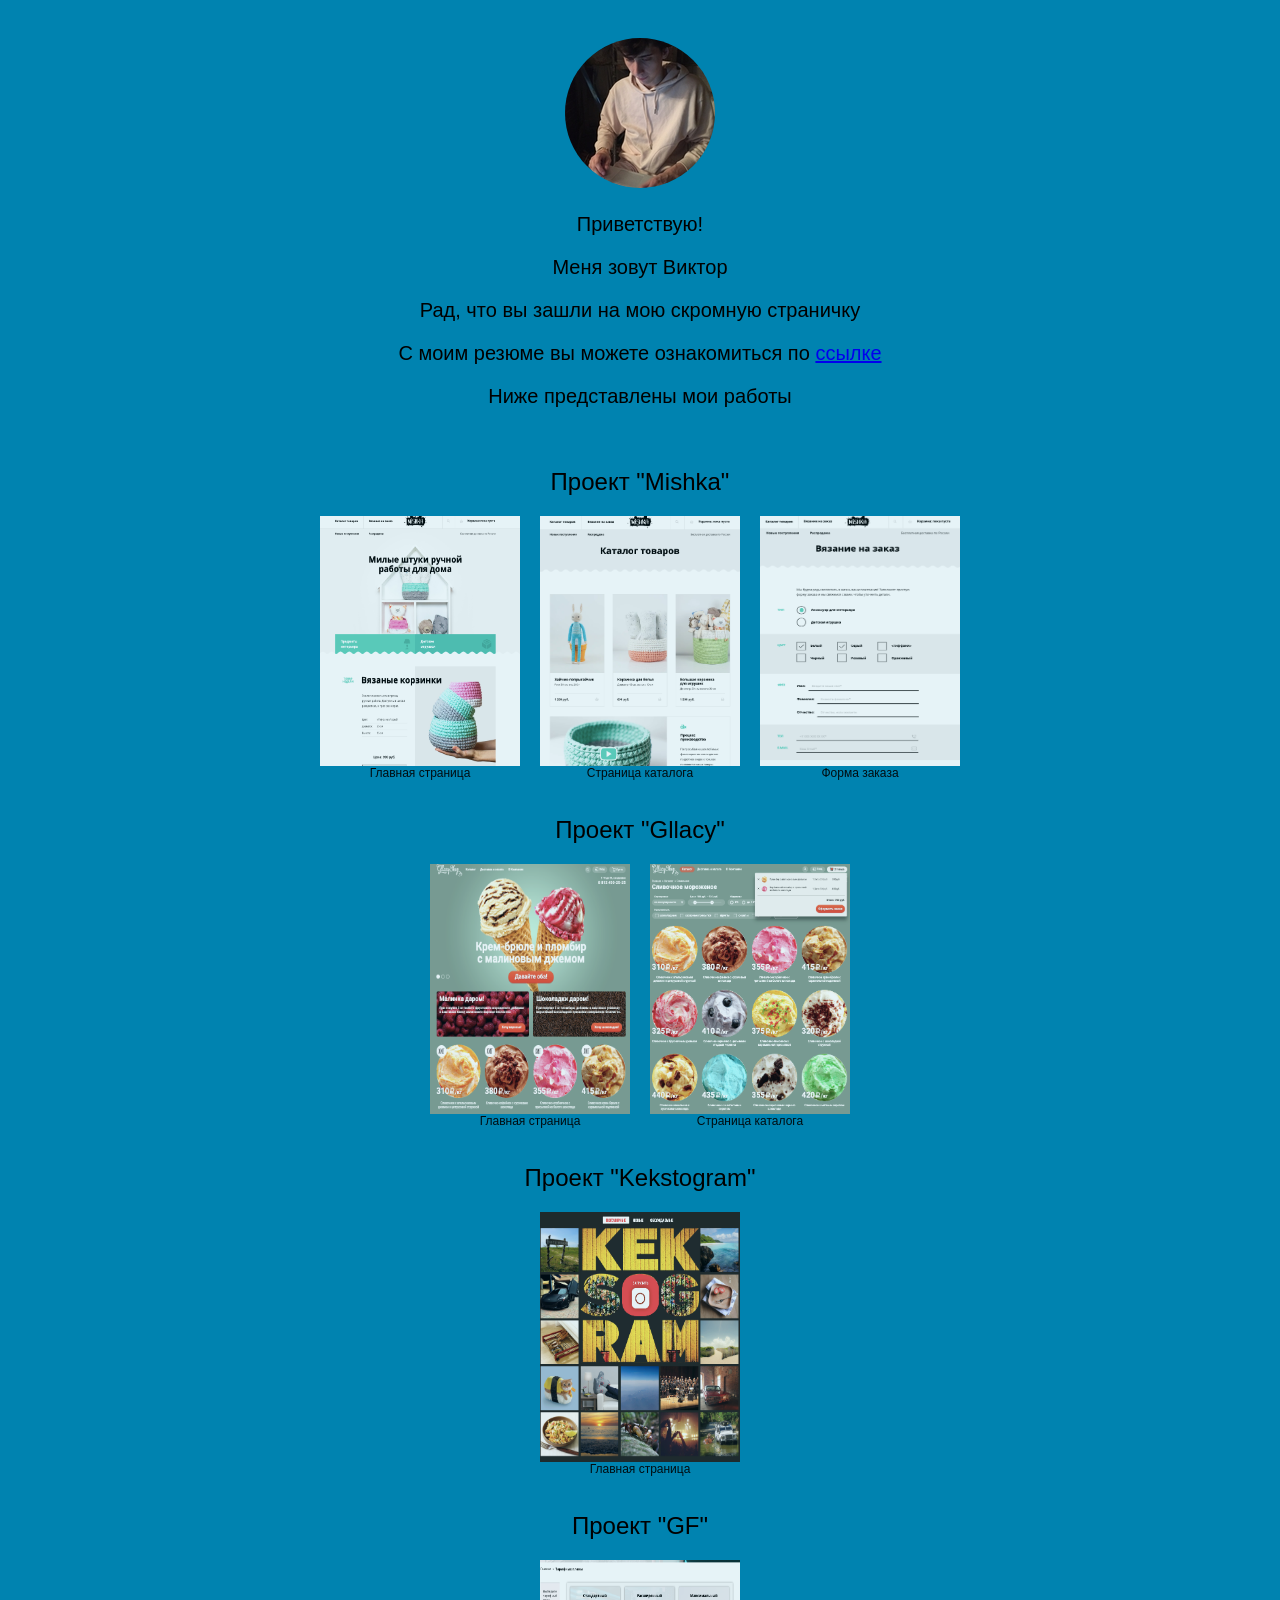
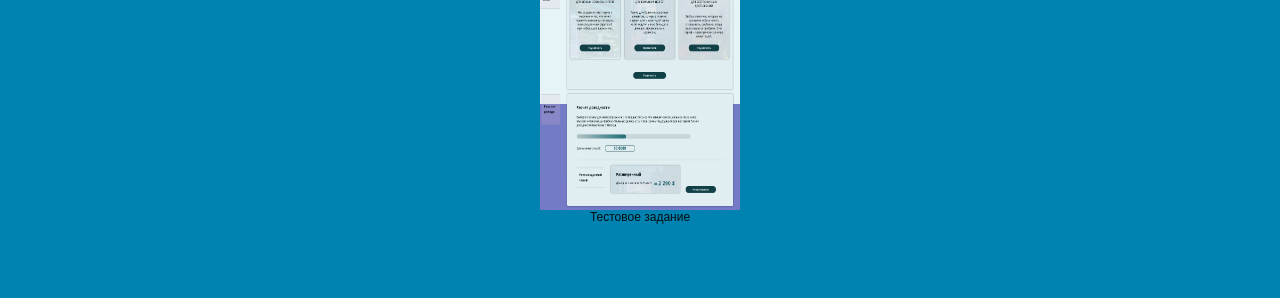
<file: index.html>
<!DOCTYPE html>
<html lang="ru">
<head>
    <meta charset="utf-8">
    <meta name="viewport" content="width=device-width,initial-scale=1">
    <title>Pages GusevBoy</title>
    <link rel="stylesheet" href="./style.css">
</head>
<body class="page">
    <div class="welcome">
        <a href="https://github.com/GusevBoy">
            <img class="welcome__img" src="./img/I.jpg" alt="">
        </a>
        <div class="welcome__description">
            <p>Приветствую!</p>
            <p>Меня зовут Виктор</p>
            <p>Рад, что вы зашли на мою скромную страничку</p>
            <p>C моим резюме вы можете ознакомиться по <a href="https://hh.ru/resume/b8361d82ff057ade3d0039ed1f4173514b6668">ссылке</a></p>
            <p>Ниже представлены мои работы</p>
        </div>
    </div>
    <div class="presentation">
        <div class="presentation__item">
            <p class="presentation__description">Проект "Mishka"</p>
            <div class="presentation__images images">
                <div class="images__item">
                    <a href="./Mishka/index.html" class="images__link">
                        <img class="images__img" src="img/mishkaMain.png" alt="Главная страница Mishka">
                    </a>
                    <p class="images__hint">Главная страница</p>
                </div>
                <div class="images__item">
                    <a href="./Mishka/catalog.html" class="images__link">
                        <img class="images__img" src="img/mishkaCatalog.png" alt="Страница каталога в проекте Mishka">
                    </a>
                    <p class="images__hint">Страница каталога</p>
                </div>
                <div class="images__item">
                    <a href="./Mishka/form.html" class="images__link">
                        <img class="images__img" src="img/mishkaForm.png" alt="Страница form в проекте Mishka">
                    </a>
                    <p class="images__hint">Форма заказа</p>
                </div>
            </div>
        </div>
        <div class="presentation__item">
            <p class="presentation__description">Проект "Gllacy"</p>
            <div class="presentation__images images">
                <div class="images__item">
                    <a href="./Gllacy/index.html" class="images__link">
                        <img class="images__img" src="img/gllacyMain.png" alt="Главная страница Глэйси">
                    </a>
                    <p class="images__hint">Главная страница</p>
                </div>
                <div class="images__item">
                    <a href="./Gllacy/catalog.html" class="images__link">
                        <img class="images__img" src="img/gllacyCatalog.png" alt="Страница каталога в проекте Глэйси">
                    </a>
                    <p class="images__hint">Страница каталога</p>
                </div>
            </div>
        </div>
        <div class="presentation__item">
            <p class="presentation__description">Проект "Kekstogram"</p>
            <div class="presentation__images images">
                <div class="images__item">
                    <a href="./Kekstagram/index.html" class="images__link">
                        <img class="images__img" src="img/kekstagram.png" alt="Главная страница Kekstogram">
                    </a>
                    <p class="images__hint">Главная страница</p>
                </div>
            </div>
        </div>
        <div class="presentation__item">
            <p class="presentation__description">Проект "GF"</p>
            <div class="presentation__images images">
                <div class="images__item">
                    <a href="./GF/index.html" class="images__link">
                        <img class="images__img" src="img/GF.png" alt="Тестовое задание GF">
                    </a>
                    <p class="images__hint">Тестовое задание</p>
                </div>
            </div>
        </div>
    </div>
</body>
</html>
</file>
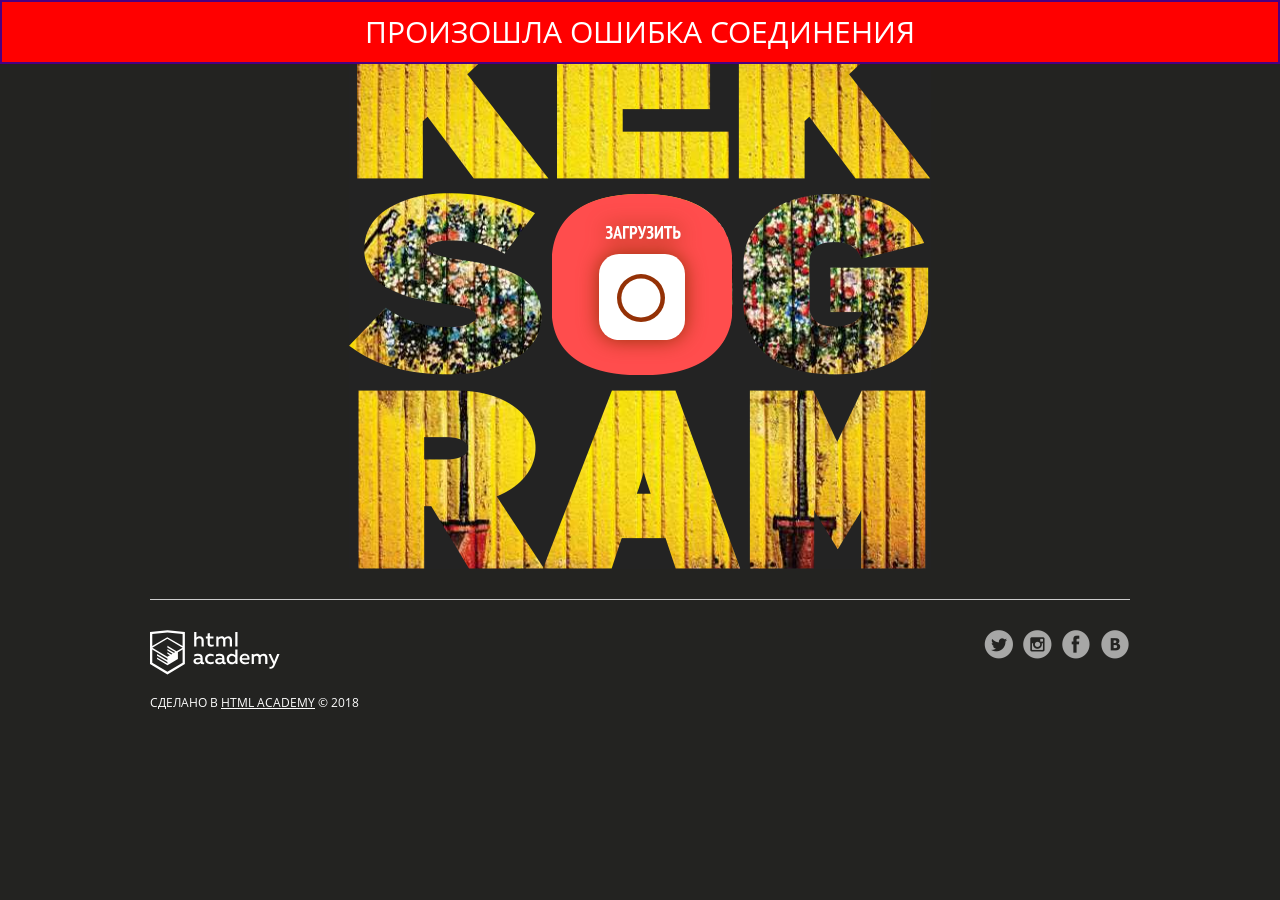
<file: Kekstagram/index.html>
<!DOCTYPE html>
<html lang="ru">
<head>
  <meta charset="utf-8">
  <meta name="viewport" content="width=device-width,initial-scale=1">
  <link rel="stylesheet" href="css/normalize.css">
  <link rel="stylesheet" href="css/style.css">
  <link rel="shortcut icon" href="favicon.ico" type="image/x-icon">
  <title>Кекстаграм</title>
</head>

<body>
  <main>

    <!-- Фильтрация изображений от других пользователей -->

    <section class="img-filters hidden container">

      <h2 class="img-filters__title  visually-hidden">Фильтр фотографий</h2>
      <form class="img-filters__form" action="index.html" method="get" autocomplete="off">
        <button type=button class="img-filters__button  img-filters__button--active" id="filter-popular">Популярные</button>
        <button type=button class="img-filters__button" id="filter-new">Новые</button>
        <button type=button class="img-filters__button" id="filter-discussed">Обсуждаемые</button>
      </form>
    </section>

    <!-- Контейнер для изображений от других пользователей -->
    <section class="pictures  container">
      <h2 class="pictures__title  visually-hidden">Фотографии других пользователей</h2>

      <!-- Поле для загрузки нового изображения на сайт -->
      <section class="img-upload">
        <div class="img-upload__wrapper">
          <h2 class="img-upload__title  visually-hidden">Загрузка фотографии</h2>
          <form class="img-upload__form" id="upload-select-image" enctype="multipart/form-data" autocomplete="off" >

            <!-- Изначальное состояние поля для загрузки изображения -->
            <fieldset class="img-upload__start">
              <input type="file" id="upload-file" class="img-upload__input  visually-hidden" name="filename" required>
              <label for="upload-file" class="img-upload__label  img-upload__control">Загрузить</label>
            </fieldset>

            <!-- Форма редактирования изображения -->
            <div class="img-upload__overlay  hidden">
              <div class="img-upload__wrapper">
                <div class="img-upload__preview-container">

                  <!-- Изменение размера изображения -->
                  <fieldset class="img-upload__scale  scale">
                    <button type="button" class="scale__control  scale__control--smaller">Уменьшить</button>
                    <input type="text" class="scale__control  scale__control--value" value="100%" title="Image Scale" name="scale" readonly>
                    <button type="button" class="scale__control  scale__control--bigger">Увеличить</button>
                  </fieldset>

                  <!-- Предварительный просмотр изображения -->
                  <div class="img-upload__preview">
                    <img src="img/upload-default-image.jpg" alt="Предварительный просмотр фотографии" class="effect-image-preview">
                  </div>

                  <!-- Изменение глубины эффекта, накладываемого на изображение -->
                  <fieldset class="img-upload__effect-level  effect-level hidden">
                    <input class="effect-level__value" type="number" name="effect-level" value="100">
                    <div class="effect-level__line">
                      <div class="effect-level__pin" tabindex="0">Кнопка изменения глубины эффекта фотографии</div>
                      <div class="effect-level__depth">Глубина эффекта фотографии</div>
                    </div>
                  </fieldset>

                  <!-- Кнопка для закрытия формы редактирования изображения -->
                  <button type="reset" class="img-upload__cancel  cancel" id="upload-cancel">Закрыть</button>
                </div>

                <!-- Наложение эффекта на изображение -->
                <fieldset class="img-upload__effects  effects">
                  <ul class="effects__list">
                    <li class="effects__item">
                      <input type="radio" class="effects__radio  visually-hidden" name="effect" id="effect-none" value="none" checked>
                      <label for="effect-none" class="effects__label">
                        <span class="effects__preview  effects__preview--none">Превью фото без эффекта</span>
                        Оригинал
                      </label>
                    </li>
                    <li class="effects__item">
                      <input type="radio" class="effects__radio  visually-hidden" name="effect" id="effect-chrome" value="chrome">
                      <label for="effect-chrome" class="effects__label">
                        <span class="effects__preview  effects__preview--chrome">Превью эффекта Хром</span>
                        Хром
                      </label>
                    </li>
                    <li class="effects__item">
                      <input type="radio" class="effects__radio  visually-hidden" name="effect" id="effect-sepia" value="sepia">
                      <label for="effect-sepia" class="effects__label">
                        <span class="effects__preview  effects__preview--sepia">Превью эффекта Сепия</span>
                        Сепия
                      </label>
                    </li>
                    <li class="effects__item">
                      <input type="radio" class="effects__radio  visually-hidden" name="effect" id="effect-marvin" value="marvin">
                      <label for="effect-marvin" class="effects__label">
                        <span class="effects__preview  effects__preview--marvin">Превью эффекта Марвин</span>
                        Марвин
                      </label>
                    </li>
                    <li class="effects__item">
                      <input type="radio" class="effects__radio  visually-hidden" name="effect" id="effect-phobos" value="phobos">
                      <label for="effect-phobos" class="effects__label">
                        <span class="effects__preview  effects__preview--phobos">Превью эффекта Фобос</span>
                        Фобос
                      </label>
                    </li>
                    <li class="effects__item">
                      <input type="radio" class="effects__radio  visually-hidden" name="effect" id="effect-heat" value="heat">
                      <label for="effect-heat" class="effects__label">
                        <span class="effects__preview  effects__preview--heat">Превью эффекта Зной</span>
                        Зной
                      </label>
                    </li>
                  </ul>
                </fieldset>

                <!-- Добавление хэш-тегов и комментария к изображению -->
                <fieldset class="img-upload__text text">
                  <input class="text__hashtags" name="hashtags" placeholder="#хэш-тег">
                  <textarea maxlength="140" class="text__description" name="description" placeholder="Ваш комментарий..."></textarea>
                </fieldset>

                <!-- Кнопка для отправки данных на сервер -->
                <button type="submit" class="img-upload__submit" id="upload-submit">Опубликовать</button>
              </div>
            </div>
          </form>
        </div>
      </section>

      <!-- Здесь будут изображения других пользователей -->

    </section>
  </main>

  <footer class="page-footer  container">
    <div class="page-footer__wrapper">
      <div class="page-footer__copyright  copyright">
        <a class="copyright__link  copyright__link--image" href="https://htmlacademy.ru/intensive/javascript"><img src="img/htmla-logo.svg" width="130" height="45" alt="HTML Academy"></a>
        <p>Сделано в <a class="copyright__link  copyright__link--text" href="https://htmlacademy.ru/intensive/javascript">HTML Academy</a> &copy; 2018</p>
      </div>
      <ul class="page-footer__contacts  contacts">
        <li><a href="https://twitter.com/htmlacademy_ru" class="contacts__link  contacts__link--twitter">Twitter</a></li>
        <li><a href="https://www.instagram.com/htmlacademy/" class="contacts__link  contacts__link--instagram">Instagtam</a></li>
        <li><a href="https://www.facebook.com/htmlacademy" class="contacts__link  contacts__link--facebook">Facebook</a></li>
        <li><a href="https://vk.com/htmlacademy" class="contacts__link  contacts__link--vk">VK</a></li>
      </ul>
    </div>
  </footer>

  <!-- Полноэкранный показ изображения -->
  <!-- Переобразовать в template -->
  <template id="big-picture">
    <section class="big-picture  overlay ">
      <h2 class="big-picture__title  visually-hidden">Просмотр фотографии</h2>
      <div class="big-picture__preview">

        <!-- Просмотр изображения -->
        <div class="big-picture__img">
          <img src="img/logo-background-3.jpg" alt="Девушка в купальнике" width="600" height="600">
        </div>

        <!-- Информация об изображении. Подпись, комментарии, количество лайков -->
        <div class="big-picture__social  social">
          <div class="social__header">
            <img class="social__picture" src="img/avatar-1.svg" alt="Аватар автора фотографии" width="35" height="35">
            <p class="social__caption">Тестим новую камеру! =)</p>
            <p class="social__likes">Нравится <span class="likes-count">356</span></p>
          </div>

          <!-- Комментарии к изображению -->
          <div class="social__comment-count"><span class="comments-count">5</span> из <span class="max-comments-count">125</span> комментариев</div>
          <ul class="social__comments">
            <li class="social__comment">
              <img class="social__picture" src="" alt="Аватар комментатора фотографии" width="35" height="35">
               <p class="social__text"></p>
            </li>
          </ul>

          <!-- Кнопка для загрузки новой порции комментариев -->
          <button type="button" class="social__comments-loader  comments-loader">Загрузить еще</button>

          <!-- Форма для отправки комментария -->
          <div class="social__footer">
            <img class="social__picture" src="img/avatar-6.svg" alt="Аватар комментатора фотографии" width="35" height="35">
            <input type="text" class="social__footer-text" placeholder="Ваш комментарий...">
            <button type="button" class="social__footer-btn" name="button">Отправить</button>
          </div>
        </div>

        <!-- Кнопка для выхода из полноэкранного просмотра изображения -->
        <button type="reset" class="big-picture__cancel  cancel" id="picture-cancel">Закрыть</button>
      </div>
    </section>
  </template>

  <!-- Шаблон изображения случайного пользователя -->
  <template id="picture">
    <a href="#" class="picture">
      <img class="picture__img" src="" width="182" height="182" alt="Случайная фотография">
      <p class="picture__info">
        <span class="picture__comments"></span>
        <span class="picture__likes"></span>
      </p>
    </a>
  </template>

  <!-- Сообщение с ошибкой загрузки изображения -->
  <template id="error">
    <section class="error">
      <div class="error__inner">
        <h2 class="error__title">Ошибка загрузки файла</h2>
        <div class="error__buttons">
          <button type="button" class="error__button">Попробовать снова</button>
          <button type="button" class="error__button">Загрузить другой файл</button>
        </div>
      </div>
    </section>
  </template>

  <!-- Сообщение об успешной загрузке изображения -->
  <template id="success">
    <section class="success">
      <div class="success__inner">
        <h2 class="success__title">Изображение успешно загружено!</h2>
        <button type="button" class="success__button">Круто!</button>
      </div>
    </section>
  </template>

  <!-- Экран загрузки изображения -->
  <template id="messages">
    <div class="img-upload__message  img-upload__message--loading">Загружаем...</div>
  </template>
  <script src="js/debounce.js"></script>
  <script src="js/sort.js"></script>
  <script src="js/backend.js"></script>
  <script src="js/data.js"></script>
  <script src="js/pictures.js"></script>
  <script src="js/form.js"></script>
  <script src="js/preview.js"></script>
</body>
</html>
</file>
<file: style.css>
.page {
    display: flex;
    flex-direction: column;
    font-family: "Roboto", "Arial", sans-serif;
    justify-content: center;
    text-align: center;
    padding: 30px;
    background-color: #0083B0;
}
.welcome {
    font-size: 20px;
    margin: 0 0 40px 0;
}

.welcome__img {
    border-radius: 50%;
}

.welcome__img:hover {
    box-shadow: 0 0 11px rgba(33,33,33,.2);
}

.list {
    padding: 0;
    margin: 0 auto;
    width: 100px;
    text-align: center;
    list-style: none;
}

.works__link {
    color: #000;
    display: block;
    width: 100%;
 }

a:visited {
    color: #1f3896;
}

.works__item {
    height: 40px;
    box-sizing: border-box;
    text-align: center;
}

.presentation {
    width: 700px;
    margin: 0 auto;
}

.presentation__item {
    max-width: 700px;
    margin: 0 0 50px 0;
}
.presentation__description {
    font-size: 24px;
    margin: 0 0 20px 0;
}

.images {
    display: flex;
    justify-content: center;
}

.images__item {
    margin: 0 0 0 20px;
    width: 200px;
    height: 250px;
    opacity: .9;
    border-radius: 5px;
    transition: .2s;
}

.images__item:hover {
    opacity: 1;
    box-shadow: 0 0 11px rgba(33,33,33,.2);
}

.images__item:first-child {
    margin: 0;
}

.images__link {
    display: block;
    height: 100%;
}

.images__img {
    width: 100%;
    height: 100%;
}

.images__hint {
    font-size: 12px;
    padding: 0;
    margin: 0;
}
</file>
<file: Kekstagram/css/style.css>
/* Общие стили. Каркас
   ========================================================================== */

@font-face {
  font-family: "Open Sans";
  src: url("../fonts/OpenSansCondensed-Bold.woff2") format("woff2"),
      url("../fonts/OpenSansCondensed-Bold.woff") format("woff");
  font-weight: 700;
  font-style: normal;
  font-display: swap;
}

@font-face {
  font-family: "Open Sans";
  src: url("../fonts/OpenSans-Regular.woff2") format("woff2"),
      url("../fonts/OpenSans-Regular.woff") format("woff");
  font-weight: 400;
  font-style: normal;
  font-display: swap;
}

*,
*::before,
*::after {
  -webkit-box-sizing: border-box;
          box-sizing: border-box;
}

body {
  font-family: "Open Sans", "Arial", sans-serif;
  font-weight: 400;
  font-size: 14px;
  line-height: 20px;
  color: #ffffff;
  text-transform: uppercase;

  background-color: #232321;
}

main {
  position: relative;
}

.content-box-component {
  -webkit-box-sizing: content-box;
          box-sizing: content-box;
}

.error-message {
  z-index: 100;
  margin: 0 auto;
  text-align: center;
  background-color: red;
  padding: 20px 0;
  border:solid indigo 2px;
  position: absolute;
  left: 0;
  right: 0;
  font-size: 30px;

}

.visually-hidden {
  position: absolute;

  width: 1px;
  height: 1px;
  margin: -1px;
  border: 0;
  padding: 0;

  white-space: nowrap;

  -webkit-clip-path: inset(100%);
          clip-path: inset(100%);

  clip: rect(0 0 0 0);
  overflow: hidden;
}

.container {
  width: 1360px;
  margin: 0 auto;
}

.modal-open {
  height: 100vh;
  overflow: hidden;
}


/**
 * Кнопка закрытия модального окна
 */

.cancel {
  display: block;
  margin: 0;
  padding: 0;

  width: 42px;
  height: 42px;

  font-size: 0;

  background-color: rgba(255, 255, 255, 0.2);
  background-image: url("../img/icon-cross.svg");
  background-position: center;
  background-repeat: no-repeat;

  border: 0;
  border-radius: 2px;

  opacity: 0.6;
}

.cancel:hover,
.cancel:focus {
  background-color: rgba(255, 255, 255, 0.4);
  opacity: 1;
}

.cancel:active {
  -webkit-transform: translateY(1px);
      -ms-transform: translateY(1px);
          transform: translateY(1px);
}


/**
 * Оверлей под экранами
 */

.overlay {
  position: fixed;
  top: 0;
  left: 0;
  z-index: 2;

  -webkit-box-sizing: border-box;
          box-sizing: border-box;

  width: 100%;
  height: 100%;
  padding-top: 60px;
  overflow: auto;

  background-color: rgba(0, 0, 0, 0.8);
}


/* Блок с фильтрами изображений других пользователей
   ========================================================================== */

.img-filters {
  padding: 20px 0;

  display: -webkit-box;
  display: -ms-flexbox;
  display: flex;

  -webkit-box-pack: center;
     -ms-flex-pack: center;
   justify-content: center;
}

.img-filters--inactive {
  opacity: 0;
}

.img-filters__button {
  padding: 5px 15px;

  font-family: "Open Sans", "Arial", sans-serif;
  font-weight: 700;
  font-size: 18px;
  line-height: auto;
  text-transform: uppercase;

  cursor: pointer;
  background-color: #232321;
  border: none;
}

.img-filters__button:active,
.img-filters__button--active {
  color: #ff4e4e;

  background-color: #ffffff;
  border-radius: 2px;
}

.img-filters__label {
  padding: 5px 15px;

  font-family: "Open Sans", "Arial", sans-serif;
  font-weight: 700;
  font-size: 18px;
  line-height: auto;

  cursor: pointer;
}

.img-filters__radio:focus + .img-filters__label {
  outline: auto 5px highlight;
}

.img-filters__radio:checked + .img-filters__label {
  color: #ff4e4e;
  text-decoration: none;

  background-color: #ffffff;
  border-radius: 2px;
}


/* Блок, в котором размещаются фотографии других пользователей
   ========================================================================== */

.pictures {
  display: -ms-grid;
  display: grid;
  grid-gap: 10px;

  -ms-grid-columns: (1fr)[7];
      grid-template-columns: repeat(7, 1fr);
}

.picture {
  position: relative;
  line-height: 0;
}

.picture__img {
  max-width: auto;
  width: 100%;
  height: auto;
}

.picture__info {
  display: none;

  margin: 0;
  padding: 15px;
  position: absolute;
  bottom: 10px;
  left: 50%;

  background-color: rgba(0, 0, 0, 0.5);
  border-radius: 5px;

  -webkit-transform: translateX(-50%);
      -ms-transform: translateX(-50%);
          transform: translateX(-50%);
}

.picture:hover .picture__info,
.picture:focus .picture__info {
  display: -webkit-box;
  display: -ms-flexbox;
  display: flex;
}

.picture__comments,
.picture__likes {
  padding-left: 30px;
  position: relative;

  font-family: "Open Sans", "Arial", sans-serif;
  font-weight: 400;
  color: #ffffff;
}

.picture__comments {
  margin-right: 10px;
}

.picture__comments::before,
.picture__likes::before {
  content: "";
  position: absolute;
  left: 5px;
  top: -7px;

  background-image: url("../img/sprite.png");
  background-repeat: no-repeat;
}

.picture__comments::before {
  width: 20px;
  height: 16px;

  background-position: -5px -5px;
}

.picture__likes::before {
  width: 20px;
  height: 16px;

  background-position: -5px -31px;
}


/* Поле для загрузки нового изображения
   ========================================================================== */

.img-upload {
  -ms-grid-column: 3;
  -ms-grid-column-span: 3;
  grid-column: 3 / span 3;

  -ms-grid-row: 1;
  -ms-grid-row-span: 3;
  grid-row: 1 / span 3;
}

.img-upload__wrapper {
  margin: 0 auto;
  width: 582px;

  text-align: center;
}

.img-upload__form {
  position: relative;
  min-height: 569px;

  background-color: #eed21e;
  background-image: url("../img/logo-background-1.jpg");
  background-repeat: no-repeat;
  background-position: center;

  border: none;
}

.img-upload__start {
  position: relative;

  margin: 0;
  padding: 0;
  min-height: 569px;

  background-image: url("../img/logo-mask.png");
  background-repeat: no-repeat;
  background-position: center;

  border: none;
}

.img-upload__label {
  position: absolute;

  top: 194px;
  left: 203px;

  width: 180px;
  height: 181px;

  font-size: 0;

  background-image: url("../img/upload-button-bg.png");
  background-repeat: no-repeat;
  background-position: center;

  cursor: pointer;
}

.img-upload__label::after {
  content: "";
  position: absolute;

  top: 32px;
  left: 47px;

  width: 86px;
  height: 114px;

  background-image: url("../img/upload-button.svg");
  background-repeat: no-repeat;
  background-position: center;

  -webkit-filter: drop-shadow(0 0 10px #943106);
          filter: drop-shadow(0 0 10px #943106);
}

.img-upload__label:hover::after,
.img-upload__label:active::after {
  -webkit-filter: drop-shadow(0 0 10px #622104);
          filter: drop-shadow(0 0 10px #622104);

  -webkit-transform: scale(1.1);
      -ms-transform: scale(1.1);
          transform: scale(1.1);
}

.img-upload__input:focus + .img-upload__label {
  outline: auto 5px highlight;
}


/* Окно для редактирования изображения
   ========================================================================== */

.img-upload__overlay {
  position: fixed;
  top: 0;
  left: 0;
  z-index: 2;

  -webkit-box-sizing: border-box;
          box-sizing: border-box;

  width: 100%;
  height: 100%;

  padding-top: 60px;
  padding-bottom: 60px;
  overflow: auto;

  background-color: rgba(0, 0, 0, 0.8);
}

.img-upload__preview-container {
  position: relative;
  margin-bottom: 30px;
}


/**
 * Кнопки изменения масштаба изобраения
 */

.img-upload__scale {
  position: absolute;
  top: 0;
  left: 50%;
  z-index: 1;

  font-family: "Open Sans", "Arial", sans-serif;
  font-weight: 400;

  -webkit-transform: translateX(-50%);
      -ms-transform: translateX(-50%);
          transform: translateX(-50%);
}

.scale {
  margin: 0;
  padding: 10px;

  font-size: 0;
  border: 0;
}

.scale__control {
  position: relative;

  width: 33px;
  height: 33px;
  margin: 0;
  padding: 0;

  text-align: center;
  vertical-align: middle;

  background-color: rgba(0, 0, 0, 0.6);
  border: 0;
}

.scale__control:hover,
.scale__control:focus {
  background-color: rgba(0, 0, 0, 0.3);
}

.scale__control:active {
  -webkit-transform: translateY(1px);
      -ms-transform: translateY(1px);
          transform: translateY(1px);
}

.scale__control--smaller {
  border-radius: 50% 0 0 50%;
}

.scale__control--smaller::before {
  content: "–";
  position: absolute;
  top: 50%;
  left: 50%;

  font-size: 20px;
  line-height: 0;
  color: #ffffff;

  -webkit-transform: translate(-50%, -50%);
      -ms-transform: translate(-50%, -50%);
          transform: translate(-50%, -50%);
}

.scale__control--value {
  width: 60px;

  font-size: 16px;
  color: #ffffff;

  border: solid rgba(255, 255, 255, 0.5);
  border-width: 0 2px;
}

.scale__control--bigger {
  border-radius: 0 50% 50% 0;
}

.scale__control--bigger::before {
  content: "+";
  position: absolute;
  top: 50%;
  left: 50%;

  font-size: 20px;
  line-height: 0;
  color: #ffffff;

  -webkit-transform: translate(-50%, -50%);
      -ms-transform: translate(-50%, -50%);
          transform: translate(-50%, -50%);
}


/**
 * Превью изображения
 */

.img-upload__preview {
  display: -webkit-box;
  display: -ms-flexbox;
  display: flex;
  -webkit-box-align: center;
     -ms-flex-align: center;
        align-items: center;
  -webkit-box-pack: center;
     -ms-flex-pack: center;
   justify-content: center;

  width: 600px;
  height: 600px;

  background-color: #ffffff;
}

.img-upload__preview img {
  display: block;
  max-width: 600px;
  max-height: 600px;
}


/**
 * Шкала регулирования глубины фильтра
 */

.effect-level {
  position: absolute;
  bottom: 10px;
  left: 50%;

  width: 495px;
  height: 33px;

  font-size: 12px;
  line-height: 42px;
  text-align: center;
  color: #ffffff;
  white-space: nowrap;

  background-color: rgba(0, 0, 0, 0.6);
  border-radius: 33px;

  -webkit-transform: translateX(-50%);
      -ms-transform: translateX(-50%);
          transform: translateX(-50%);
}

.effect-level__value {
  display: none;
}

.effect-level__line {
  position: absolute;
  top: 50%;
  right: 20px;
  left: 20px;

  height: 5px;

  font-size: 0;

  background-color: rgba(255, 231, 81, 0.4);

  -webkit-transform: translateY(-50%);
      -ms-transform: translateY(-50%);
          transform: translateY(-50%);
}

.effect-level__pin {
  position: absolute;
  top: 50%;
  left: 100%;
  z-index: 1;

  width: 18px;
  height: 18px;
  margin: -9px 0 0;

  background-color: #ffe753;
  border-radius: 50%;

  -webkit-transform: translateX(-50%);
      -ms-transform: translateX(-50%);
          transform: translateX(-50%);

  cursor: move;
}

.effect-level__depth {
  position: absolute;

  width: 100%;
  height: 100%;

  background-color: #ffe753;
}


/**
 * Блок с эффектами, которые можно применить к изображению
 */

.effects {
  margin: 0;
  padding: 0;
  margin-bottom: 30px;
  border: none;
}

.effects__list {
  margin: 0;
  padding: 0;

  display: -webkit-box;
  display: -ms-flexbox;
  display: flex;

  -webkit-box-pack: center;
     -ms-flex-pack: center;
   justify-content: center;

  list-style: none;
  text-align: center;
}

.effects__item {
  margin-right: 5px;
}

.effects__label {
  font-family: "Open Sans", "Arial", sans-serif;
  font-weight: 700;

  cursor: pointer;
}

.effects__label:hover,
.effects__label:focus,
.effects__radio:checked + .effects__label {
  color: #ffe753;
}

.effects__preview {
  display: block;
  width: 70px;
  height: 70px;
  margin-bottom: 5px;

  overflow: hidden;

  font-size: 0;

  background-color: #314359;
  background-image: url("../img/upload-default-image.jpg");
  background-repeat: no-repeat;
  background-position: center;
  background-size: 100% auto;

  border: solid 5px transparent;
  border-radius: 5px;
}

.effects__preview:last-of-type {
  margin-right: 0;
}

.effects__radio:checked + .effects__label .effects__preview {
  border: 5px solid #ffe753;
}

.effects__radio:focus + .effects__label .effects__preview {
  outline: auto 5px highlight;
}

.effects__preview--chrome {
  -webkit-filter: grayscale(1);
          filter: grayscale(1);
}

.effects__preview--sepia {
  -webkit-filter: sepia(1);
          filter: sepia(1);
}

.effects__preview--marvin {
  -webkit-filter: invert(100%);
          filter: invert(100%);
}

.effects__preview--phobos {
  -webkit-filter: blur(5px);
          filter: blur(5px);
}

.effects__preview--heat {
  -webkit-filter: brightness(3);
          filter: brightness(3);
}


/**
 * Блок добавления хэштегов и комментария к изображению
 */

.text {
  margin: 0;
  padding: 0;
  margin-bottom: 30px;

  text-align: center;
  border: none;
}

.text__hashtags {
  width: 450px;

  margin: 0 auto;
  margin-bottom: 20px;
  padding: 5px 10px;

  font-family: "Open Sans", "Arial", sans-serif;
  font-weight: 400;
  color: #000000;

  border-radius: 5px;
}

.text__description {
  width: 450px;
  height: 100px;

  margin: 0 auto;
  padding: 15px 10px;

  font-family: "Open Sans", "Arial", sans-serif;
  font-weight: 400;
  color: #000000;

  border-radius: 5px;
}


/**
 * Кнопка для отправки изображения
 */

.img-upload__submit {
  padding: 10px 20px;

  color: #ffe753;
  text-align: center;
  text-transform: uppercase;
  font-family: "Open Sans", "Arial", sans-serif;
  font-weight: 700;

  background-color: rgba(255, 231, 82, 0.2);

  border: 0;
  border-radius: 4px;
}

.img-upload__submit:hover,
.img-upload__submit:focus {
  background-color: rgba(255, 231, 82, 0.4);
}

.img-upload__submit:active {
  -webkit-transform: translateY(1px);
      -ms-transform: translateY(1px);
          transform: translateY(1px);
}

.img-upload__submit:disabled,
.img-upload__submit--disabled {
  opacity: 0.3;
}


/*
 * Кнопка для закрытия окна редактирования изображения
 */

.img-upload__cancel {
  position: absolute;
  top: 0;
  left: 610px;
}

.img-upload__cancel:active {
  -webkit-transform: translateY(1px);
      -ms-transform: translateY(1px);
          transform: translateY(1px);
}


/* Окно полноэкранного просмотра изображения
   ========================================================================== */

.big-picture__preview {
  position: absolute;
  top: 60px;
  left: 50%;

  max-width: 600px;
  min-height: 600px;

  padding-bottom: 60px;

  -webkit-transform: translateX(-50%);
      -ms-transform: translateX(-50%);
          transform: translateX(-50%);
}

.big-picture__img img {
  display: block;
}

.social {
  display: -webkit-box;
  display: -ms-flexbox;
  display: flex;

  -webkit-box-orient: vertical;
  -webkit-box-direction: normal;
     -ms-flex-direction: column;
         flex-direction: column;

  max-width: 600px;

  color: #000000;
  font-family: "Open Sans", "Arial", sans-serif;
  font-weight: 400;
  text-transform: none;

  background-color: #ffffff;
}


/*
 * Подпись к изображению
 */

.social__header {
  padding: 15px 15px;

  display: -webkit-box;
  display: -ms-flexbox;
  display: flex;

  -webkit-box-pack: start;
     -ms-flex-pack: start;
   justify-content: flex-start;

  -webkit-box-align: flex-start;
     -ms-flex-align: flex-start;
        align-items: flex-start;

  border-bottom: 1px solid #cccccc;
}

.social__picture {
  display: block;
  -ms-flex-negative: 0;
        flex-shrink: 0;
  margin-right: 15px;
}

.social__caption {
  margin: 0;
  margin-right: 15px;
}

.social__likes {
  margin: 0;
  margin-left: auto;
  min-width: 125px;
}

.likes-count {
  position: relative;
  padding-left: 30px;

  color: #f48181;

  cursor: pointer;
}

.likes-count:hover {
  color: #e90000;
}

.likes-count::before {
  content: "";
  position: absolute;

  top: 3px;
  left: 5px;

  width: 20px;
  height: 18px;

  background-image: url("../img/sprite.png");
  background-repeat: no-repeat;

  background-position: -5px -56px;
  opacity: 0.5;
}

.likes-count:hover::before,
.likes-count:focus::before {
  opacity: 1;
}

.likes-count:active::before,
.likes-count--active::before {
  opacity: 1;
  background-position: -5px -81px;
}


/*
 * Комментарии к изображению
 */

.social__comments {
  -ms-flex-preferred-size: 100%;
               flex-basis: 100%;

  list-style: none;

  margin: 0;
  padding: 0;
  padding-top: 20px;
}

.social__comment {
  padding-left: 15px;
  padding-right: 15px;
  padding-bottom: 20px;

  display: -webkit-box;
  display: -ms-flexbox;
  display: flex;

  -webkit-box-align: center;
     -ms-flex-align: center;
        align-items: center;
}

.social__comment-count {
  padding-top: 20px;
  padding-left: 65px;
}

.social__comments-loader {
  padding: 0;
  padding-left: 65px;
  padding-bottom: 20px;
  position: relative;

  text-align: left;
  color: #3b77c0;

  background: none;
  border: none;
}

.comments-loader {
  text-align: left;
  color: #3b77c0;

  background: none;
  border: none;
}

.social__text {
  margin: 0;
}


/**
 * Спиннер загрузки комментариев и его анимация
 */

.spinner::after,
.comments-loader:active::after {
  content: "";
  position: absolute;
  left: 200px;
  top: 7px;

  color: #3b77c0;
  font-size: 6px;

  width: 1em;
  height: 1em;
  border-radius: 50%;

  animation: spinner 1.3s infinite linear;
  transform: translateZ(0);
}

@keyframes spinner {
  0%,
  100% {
    box-shadow: 0em -2.6em 0em 0em #3b77c0, 1.8em -1.8em 0 0em rgba(51,102,204, 0.2), 2.5em 0em 0 0em rgba(51,102,204, 0.2), 1.75em 1.75em 0 0em rgba(51,102,204, 0.2), 0em 2.5em 0 0em rgba(51,102,204, 0.2), -1.8em 1.8em 0 0em rgba(51,102,204, 0.2), -2.6em 0em 0 0em rgba(51,102,204, 0.5), -1.8em -1.8em 0 0em rgba(51,102,204, 0.7);
  }
  12.5% {
    box-shadow: 0em -2.6em 0em 0em rgba(51,102,204, 0.7), 1.8em -1.8em 0 0em #3b77c0, 2.5em 0em 0 0em rgba(51,102,204, 0.2), 1.75em 1.75em 0 0em rgba(51,102,204, 0.2), 0em 2.5em 0 0em rgba(51,102,204, 0.2), -1.8em 1.8em 0 0em rgba(51,102,204, 0.2), -2.6em 0em 0 0em rgba(51,102,204, 0.2), -1.8em -1.8em 0 0em rgba(51,102,204, 0.5);
  }
  25% {
    box-shadow: 0em -2.6em 0em 0em rgba(51,102,204, 0.5), 1.8em -1.8em 0 0em rgba(51,102,204, 0.7), 2.5em 0em 0 0em #3b77c0, 1.75em 1.75em 0 0em rgba(51,102,204, 0.2), 0em 2.5em 0 0em rgba(51,102,204, 0.2), -1.8em 1.8em 0 0em rgba(51,102,204, 0.2), -2.6em 0em 0 0em rgba(51,102,204, 0.2), -1.8em -1.8em 0 0em rgba(51,102,204, 0.2);
  }
  37.5% {
    box-shadow: 0em -2.6em 0em 0em rgba(51,102,204, 0.2), 1.8em -1.8em 0 0em rgba(51,102,204, 0.5), 2.5em 0em 0 0em rgba(51,102,204, 0.7), 1.75em 1.75em 0 0em #3b77c0, 0em 2.5em 0 0em rgba(51,102,204, 0.2), -1.8em 1.8em 0 0em rgba(51,102,204, 0.2), -2.6em 0em 0 0em rgba(51,102,204, 0.2), -1.8em -1.8em 0 0em rgba(51,102,204, 0.2);
  }
  50% {
    box-shadow: 0em -2.6em 0em 0em rgba(51,102,204, 0.2), 1.8em -1.8em 0 0em rgba(51,102,204, 0.2), 2.5em 0em 0 0em rgba(51,102,204, 0.5), 1.75em 1.75em 0 0em rgba(51,102,204, 0.7), 0em 2.5em 0 0em #3b77c0, -1.8em 1.8em 0 0em rgba(51,102,204, 0.2), -2.6em 0em 0 0em rgba(51,102,204, 0.2), -1.8em -1.8em 0 0em rgba(51,102,204, 0.2);
  }
  62.5% {
    box-shadow: 0em -2.6em 0em 0em rgba(51,102,204, 0.2), 1.8em -1.8em 0 0em rgba(51,102,204, 0.2), 2.5em 0em 0 0em rgba(51,102,204, 0.2), 1.75em 1.75em 0 0em rgba(51,102,204, 0.5), 0em 2.5em 0 0em rgba(51,102,204, 0.7), -1.8em 1.8em 0 0em #3b77c0, -2.6em 0em 0 0em rgba(51,102,204, 0.2), -1.8em -1.8em 0 0em rgba(51,102,204, 0.2);
  }
  75% {
    box-shadow: 0em -2.6em 0em 0em rgba(51,102,204, 0.2), 1.8em -1.8em 0 0em rgba(51,102,204, 0.2), 2.5em 0em 0 0em rgba(51,102,204, 0.2), 1.75em 1.75em 0 0em rgba(51,102,204, 0.2), 0em 2.5em 0 0em rgba(51,102,204, 0.5), -1.8em 1.8em 0 0em rgba(51,102,204, 0.7), -2.6em 0em 0 0em #3b77c0, -1.8em -1.8em 0 0em rgba(51,102,204, 0.2);
  }
  87.5% {
    box-shadow: 0em -2.6em 0em 0em rgba(51,102,204, 0.2), 1.8em -1.8em 0 0em rgba(51,102,204, 0.2), 2.5em 0em 0 0em rgba(51,102,204, 0.2), 1.75em 1.75em 0 0em rgba(51,102,204, 0.2), 0em 2.5em 0 0em rgba(51,102,204, 0.2), -1.8em 1.8em 0 0em rgba(51,102,204, 0.5), -2.6em 0em 0 0em rgba(51,102,204, 0.7), -1.8em -1.8em 0 0em #3b77c0;
  }
}


/*
 * Форма для отправки комментария
 */

.social__footer {
  border-top: 1px solid #cccccc;
}

.big-picture__cancel {
  position: absolute;
  top: 0;
  left: 100%;

  margin-left: 10px;
}

.social__footer {
  position: relative;

  display: -webkit-box;
  display: -ms-flexbox;
  display: flex;

  padding: 15px;
}

.social__footer-commentor {
  display: block;

  margin-right: 15px;
}

.social__footer-text {
  width: 100%;

  border: none;
}

.social__footer-btn {
  position: absolute;
  right: 15px;
  top: 50%;

  width: 34px;
  height: 34px;

  font-size: 0;

  background-image: url("../img/sprite.png");
  background-repeat: no-repeat;
  background-position: -5px -106px;

  opacity: 0.6;

  -webkit-transform: translateY(-50%);
      -ms-transform: translateY(-50%);
          transform: translateY(-50%);

  border: none;
}

.social__footer-btn:hover,
.social__footer-btn:focus {
  opacity: 1;
}

.social__footer-btn:active,
.social__footer-btn--active {
  opacity: 1;
  background-position: -5px -149px;
}


/* Подвал сайта
   ========================================================================== */

.page-footer {
  margin-top: 30px;
  padding-top: 30px;
  border-top: solid 1px #cccccc;
}

.page-footer__wrapper {
  display: -webkit-box;
  display: -ms-flexbox;
  display: flex;

  -webkit-box-align: start;
     -ms-flex-align: start;
        align-items: flex-start;

  -webkit-box-pack: justify;
     -ms-flex-pack: justify;
   justify-content: space-between;
}


/*
 * Копирайт Академии
 */

.copyright {
  font-size: 12px;
}

.copyright__link--image:hover,
.copyright__link--image:focus {
  opacity: 0.6;
}

.copyright__link--text {
  color: #ffffff;
}

.copyright__link--text:hover,
.copyright__link--text:focus {
  opacity: 0.6;
}

.page-footer__contacts {
  background-color: inherit;
}


/*
 * Ссылки на социальные сети
 */

.contacts {
  margin: 0;
  padding: 0;
  list-style: none;

  display: -webkit-box;
  display: -ms-flexbox;
  display: flex;
}

.contacts__link {
  display: block;

  width: 29px;
  height: 29px;
  margin-left: 10px;

  font-size: 0;

  background-image: url("../img/sprite.png");
  background-repeat: no-repeat;

  opacity: 0.6;
  cursor: pointer;
}

.contacts__link:hover,
.contacts__link:focus {
  opacity: 1;
}

.contacts__link--twitter {
  background-position: -5px -270px;
}

.contacts__link--instagram {
  background-position: -5px -231px;
}

.contacts__link--facebook {
  background-position: -5px -192px;
}

.contacts__link--vk {
  background-position: -5px -309px;
}


/* Экраны с сообщениями для пользователя
   ========================================================================== */

.img-upload__message {
  position: absolute;
  z-index: 2;
  left: 50%;
  top: 0;

  padding-top: 250px;

  width: 600px;
  height: 100%;

  font-family: "Open Sans", "Arial", sans-serif;
  text-align: center;
  font-weight: 700;
  font-size: 20px;
  color: #ffe753;

  background-color: #3c3614;
  transform: translateX(-50%);
}


/**
 * Экраны ошибки и успеха загрузки изображения
 */

.error,
.success {
  position: fixed;
  display: flex;
  justify-content: center;
  align-items: flex-start;

  left: 0;
  top: 0;
  right: 0;
  bottom: 0;
  z-index: 1;

  background-color: rgba(0, 0, 0, 0.8);
}

.error__inner,
.success__inner {
  position: relative;
  width: 600px;
  padding: 50px 20px;
  padding-top: 150px;
  margin-top: 200px;

  display: flex;
  flex-direction: column;
  justify-content: center;
  align-items: center;

  font-family: "Open Sans", "Arial", sans-serif;
  text-align: center;
  font-weight: 700;
  font-size: 20px;
  color: #ffe753;

  background-color: #3c3614;
  border-radius: 10px;
}

.success__inner {
  padding: 100px 20px;
  padding-bottom: 75px;
}

.error__title {
  position: relative;

  margin: 0;
  margin-bottom: 50px;

  font-size: 32px;
}

.success__title {
  margin: 0;
  margin-bottom: 50px;

  font-size: 32px;
}

.error__title::before {
  content: "";
  position: absolute;

  width: 59px;
  height: 52px;

  top: -100px;
  left: 50%;

  background-image: url("../img/icon-warning.svg");

  -webkit-transform: translateX(-50%);
      -ms-transform: translateX(-50%);
          transform: translateX(-50%);
}

.error__button,
.success__button {
  padding: 5px 10px;

  color: #ffffff;
  text-transform: uppercase;

  background: transparent;
  border: 2px solid #ffffff;
  border-radius: 5px;
}

.error__button:first-child {
  margin-right: 30px;
}

.error__button:hover,
.error__button:focus,
.success__button:hover,
.success__button:focus {
  opacity: 0.8;
}

.error__button:active,
.success__button:active {
  opacity: 0.6;
}


/**
 * Экран загрузки изображения
 */

.img-upload__message--loading::before {
  content: "";
  position: absolute;
  bottom: 40%;
  left: 50%;

  width: 300px;
  height: 10px;

  background-color: #8a7d2d;

  -webkit-transform: translateX(-50%);
      -ms-transform: translateX(-50%);
          transform: translateX(-50%);
}

.img-upload__message--loading::after {
  content: "";
  position: absolute;
  bottom: 40%;
  left: 50%;

  width: 200px;
  height: 10px;

  background-color: #ffe753;

  -webkit-transform: translateX(-50%);
      -ms-transform: translateX(-50%);
          transform: translateX(-50%);
}


/* Адаптивности чуток
   ========================================================================== */

@media (min-width: 1024px) and (max-width: 1359px) {
  .container {
    width: 980px;
  }

  .pictures {
    -ms-grid-columns: (1fr)[5];
    grid-template-columns: repeat(5, 1fr);
  }

  .img-upload {
    -ms-grid-column: 2;
    -ms-grid-column-span: 3;
    grid-column: 2 / span 3;

    -ms-grid-row: 1;
    -ms-grid-row-span: 3;
    grid-row: 1 / span 3;
  }
}

@media (min-width: 0) and (max-width: 1023px) {
  .container {
    width: 600px;
  }

  .pictures {
    -ms-grid-columns: (1fr)[3];
    grid-template-columns: repeat(3, 1fr);
  }

  .img-upload {
    -ms-grid-column: 1;
    -ms-grid-column-span: 3;
    grid-column: 1 / span 3;

    -ms-grid-row: 1;
    -ms-grid-row-span: 3;
    grid-row: 1 / span 3;
  }
}


.hidden {
  display: none;
}
</file>
